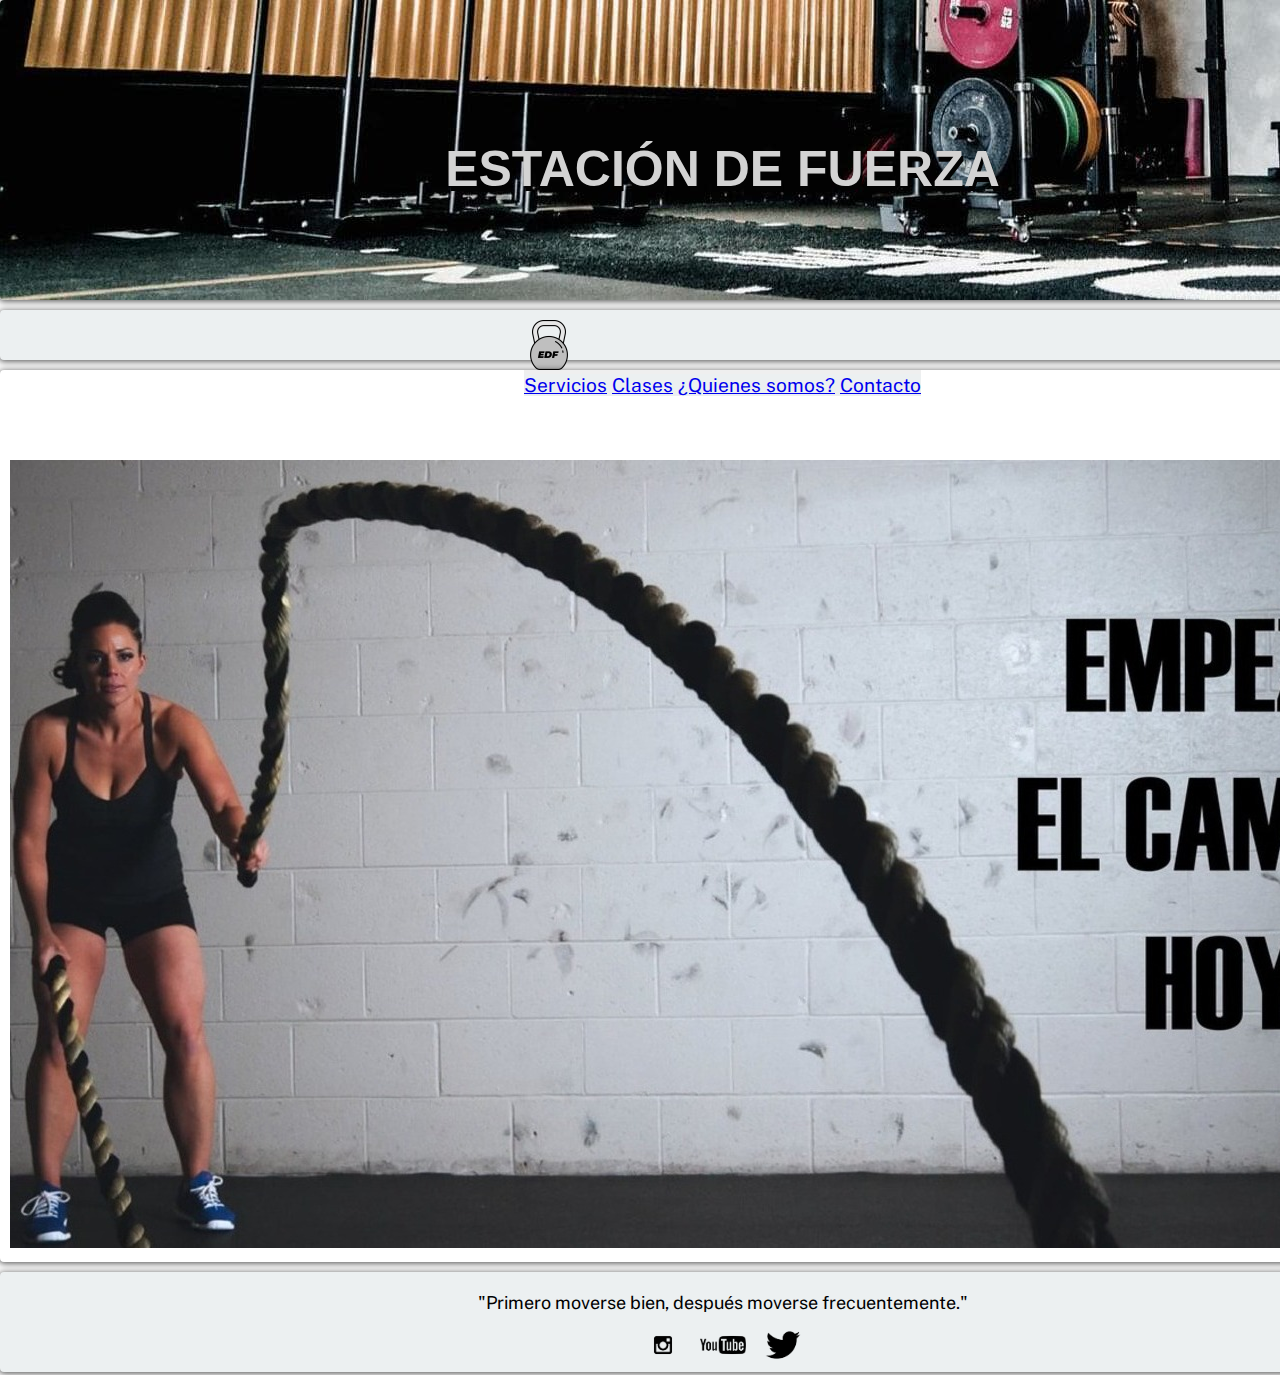
<file: index.html>
<!DOCTYPE html>
<html lang="en">
<head>
    <meta charset="UTF-8">
    <meta http-equiv="X-UA-Compatible" content="IE=edge">
    <meta name="viewport" content="width=device-width, initial-scale=1.0">
    <meta name="description" content="Gimnasio especializado en el entrenamiento de fuerza, planes personalizados. Ubicado en Tigre.">
    <meta name="keywords" content="entrenamientos, gimnasio, actividad fisica, salud">
    <link href="https://cdn.jsdelivr.net/npm/bootstrap@5.0.2/dist/css/bootstrap.min.css" rel="stylesheet" 
    integrity="sha384-EVSTQN3/azprG1Anm3QDgpJLIm9Nao0Yz1ztcQTwFspd3yD65VohhpuuCOmLASjC" crossorigin="anonymous">
    <link rel="stylesheet" href="./estilos/estilo.css">
    <title>Estación de fuerza</title>
</head>
<body class="grid-container">
    <header class="header">
        <H1 class="titulo">Estación de fuerza</H1>
    </header>
    <nav class="navbar navbar-expand-sm navbar-light nav-menu">
        <div class="container-fluid">
          <a class="navbar-brand" href="index.html"><img src="./img/kettlebell.png" alt=""></a>
          <button class="navbar-toggler" type="button" data-bs-toggle="collapse" data-bs-target="#navbarNavAltMarkup" aria-controls="navbarNavAltMarkup" aria-expanded="false" aria-label="Toggle navigation">
            <span class="navbar-toggler-icon"></span>
          </button>
          <div class="collapse navbar-collapse" id="navbarNavAltMarkup">
            <div class="navbar-nav">
              <a class="nav-link" href="./section/Servicios.html">Servicios</a>
              <a class="nav-link" href="./section/clases.html">Clases</a>
              <a class="nav-link" href="./section/quienes.html">¿Quienes somos?</a>
              <a class="nav-link" href="./section/contacto.html">Contacto</a>
            </div>
          </div>
        </div>
    </nav>
    
    <main class="main">
            <div class="ImgPortada">
              <img src="./img/portada1.jpg" class="portada img-fluid" alt="mujer realizando un ejercicio con sogas">
            </div>
    </main>
    <footer class="footer">
      <div class="frase-footer">
        <p>
            "Primero moverse bien, después moverse frecuentemente."
        </p>
      </div>
      <div class="redes">
        <img class="icon" src="./img/instagram.png" alt="icono de instagram color negro">
        <img class="icon" src="./img/youtubeicon.png" alt="icono de youtube color negro">
        <img class="icon" src="./img/twitter-icon.png" alt="icono de twitter color negro">
    </footer>
    <script src="https://cdn.jsdelivr.net/npm/bootstrap@5.0.2/dist/js/bootstrap.bundle.min.js"
     integrity="sha384-MrcW6ZMFYlzcLA8Nl+NtUVF0sA7MsXsP1UyJoMp4YLEuNSfAP+JcXn/tWtIaxVXM" crossorigin="anonymous"></script>
</body>
</html>
</file>
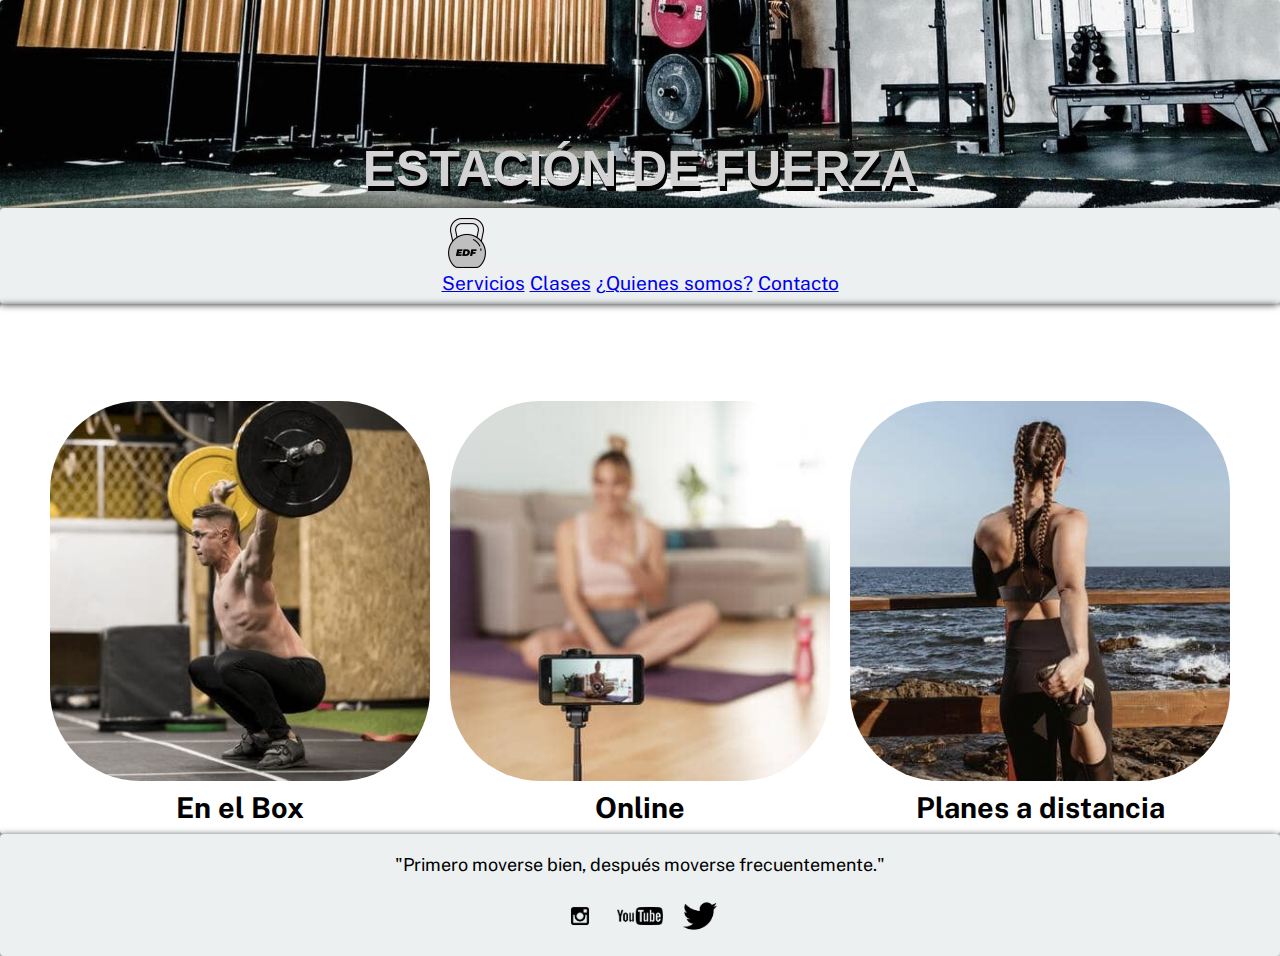
<file: section/clases.html>
<!DOCTYPE html>
<html lang="en">
<head>
    <meta charset="UTF-8">
    <meta http-equiv="X-UA-Compatible" content="IE=edge">
    <meta name="viewport" content="width=device-width, initial-scale=1.0">
    <meta name="description" content="Te proponemos clases presenciales, online o planes a distancia">
    <meta name="keywords" content="clases online, planes de entrenamiento, rutinas, ">
    <link href="https://cdn.jsdelivr.net/npm/bootstrap@5.0.2/dist/css/bootstrap.min.css" rel="stylesheet" 
    integrity="sha384-EVSTQN3/azprG1Anm3QDgpJLIm9Nao0Yz1ztcQTwFspd3yD65VohhpuuCOmLASjC" crossorigin="anonymous">
    <link rel="stylesheet" href="../estilos/estilo.css">
    <title>Clases</title>
</head>
<body class="grid-container-clases">
    <header class="header">
        <H1 class="titulo">Estación de fuerza</H1>
    </header>
    <nav class="navbar navbar-expand-sm navbar-light nav-menu">
        <div class="container-fluid">
          <a class="navbar-brand" href="../index.html"><img src="../img/kettlebell.png" alt=""></a>
          <button class="navbar-toggler" type="button" data-bs-toggle="collapse" data-bs-target="#navbarNavAltMarkup" aria-controls="navbarNavAltMarkup" aria-expanded="false" aria-label="Toggle navigation">
            <span class="navbar-toggler-icon"></span>
          </button>
          <div class="collapse navbar-collapse" id="navbarNavAltMarkup">
            <div class="navbar-nav">
              <a class="nav-link" href="./servicios.html">Servicios</a>
              <a class="nav-link" href="clases.html">Clases</a>
              <a class="nav-link" href="./quienes.html">¿Quienes somos?</a>
              <a class="nav-link" href="./contacto.html">Contacto</a>
            </div>
          </div>
        </div>
    </nav>

    <main class="main">
      <div class="contenido-clases">
        <div><img src="../img/clases1.jpg" class="img-fluid img-clases img1" alt="hombre realizando un overhead squat en un gimnasio"></div>
        <h2 class="h2">En el Box</h2>
        <div><img src="../img/clases3.jpg" class="img-fluid img-clases img2" alt="Mujer filmandose con un celular mientras entrena en su casa"></div>
        <h2 class="h3">Online</h2>
        <div><img src="../img/clases2.jpg" class="img-fluid img-clases img3" alt="Mujer de espaldas elongando cuadriceps, mirando el rio"></div>
        <h2 class="h4">Planes a distancia</h2>
      </div>
    </main>
    <footer class="footer">
      <div class="frase-footer">
        <p>
            "Primero moverse bien, después moverse frecuentemente."
        </p>
      </div>
      <div class="redes">
        <img class="icon" src="../img/instagram.png" alt="icono de instagram color negro">
        <img class="icon" src="../img/youtubeicon.png" alt="icono de youtube color negro">
        <img class="icon" src="../img/twitter-icon.png" alt="icono de twitter color negro">
      </div>
    </footer>
    <script src="https://cdn.jsdelivr.net/npm/bootstrap@5.0.2/dist/js/bootstrap.bundle.min.js"
     integrity="sha384-MrcW6ZMFYlzcLA8Nl+NtUVF0sA7MsXsP1UyJoMp4YLEuNSfAP+JcXn/tWtIaxVXM" crossorigin="anonymous"></script>
</body>
</html>
</file>
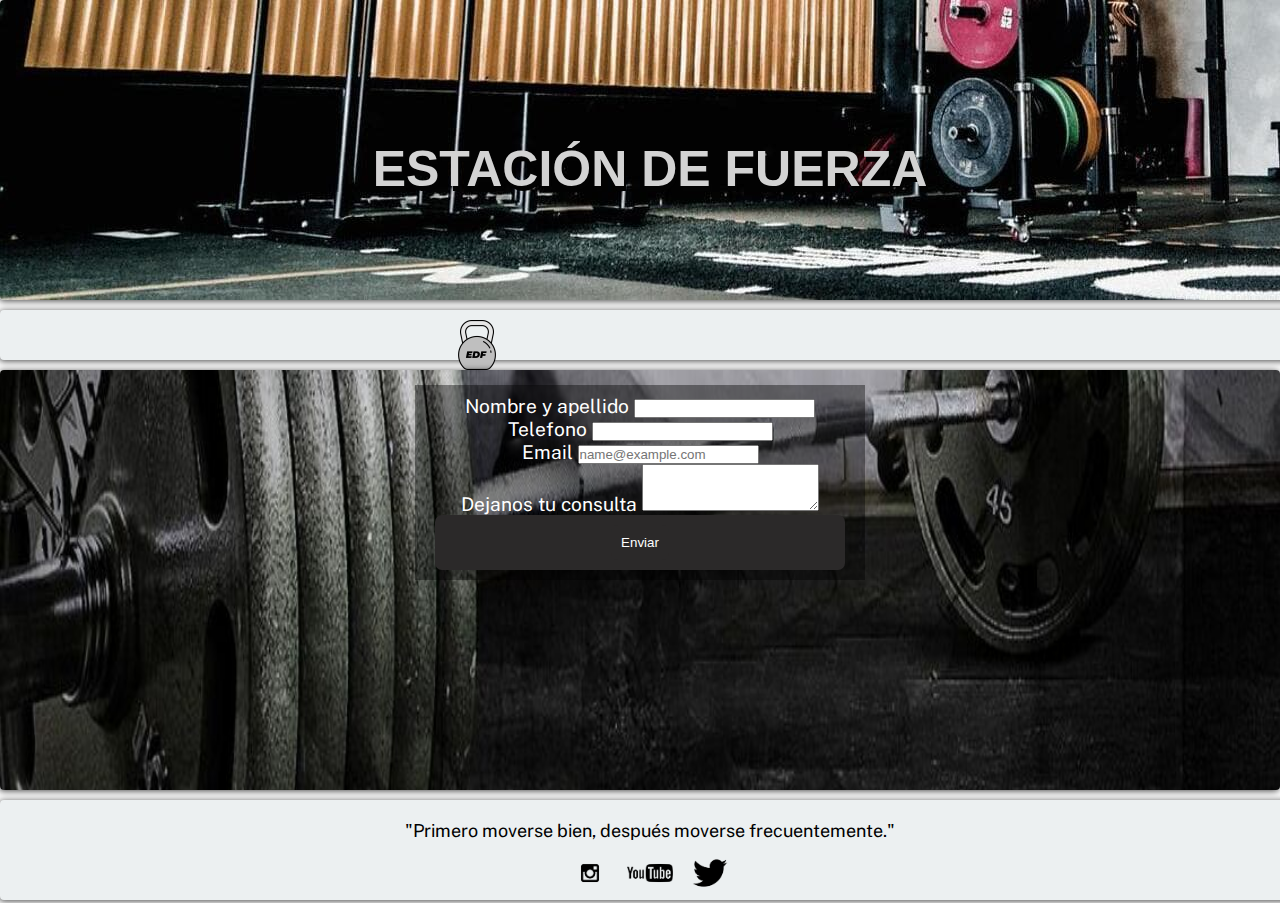
<file: section/contacto.html>
<!DOCTYPE html>
<html lang="en">
<head>
    <meta charset="UTF-8">
    <meta http-equiv="X-UA-Compatible" content="IE=edge">
    <meta name="viewport" content="width=device-width, initial-scale=1.0">
    <meta name="description" content="Contactate para entrenar con nosotros">
    <meta name="keywords" content="entrenamientos, pesas, levantamientos, técnica">
    <link href="https://cdn.jsdelivr.net/npm/bootstrap@5.0.2/dist/css/bootstrap.min.css" rel="stylesheet" 
    integrity="sha384-EVSTQN3/azprG1Anm3QDgpJLIm9Nao0Yz1ztcQTwFspd3yD65VohhpuuCOmLASjC" crossorigin="anonymous">
    <link rel="stylesheet" href="../estilos/estilo.css">
    <title>Contacto</title>
</head>
<body class="grid-container-form">
    <header class="header">
        <H1 class="titulo">Estación de fuerza</H1>
    </header>
    <nav class="navbar navbar-expand-sm navbar-light nav-menu">
        <div class="container-fluid">
          <a class="navbar-brand" href="../index.html"><img src="../img/kettlebell.png" alt=""></a>
          <button class="navbar-toggler" type="button" data-bs-toggle="collapse" data-bs-target="#navbarNavAltMarkup" aria-controls="navbarNavAltMarkup" aria-expanded="false" aria-label="Toggle navigation">
            <span class="navbar-toggler-icon"></span>
          </button>
          <div class="collapse navbar-collapse" id="navbarNavAltMarkup">
            <div class="navbar-nav">
              <a class="nav-link" href="./Servicios.html">Servicios</a>
              <a class="nav-link" href="./clases.html">Clases</a>
              <a class="nav-link" href="./quienes.html">¿Quienes somos?</a>
              <a class="nav-link" href="contacto.html">Contacto</a>
            </div>
          </div>
        </div>
    </nav>
  
    <main class="main-form">
      <form>
        <div class="mb-3">
          <label for="exampleFormControlInput1" class="form-label">Nombre y apellido</label>
          <input type="email" class="form-control" id="exampleFormControlInput1" placeholder="">
        </div>
        <div class="mb-3">
          <label for="exampleFormControlInput1" class="form-label">Telefono</label>
          <input type="email" class="form-control" id="exampleFormControlInput1" placeholder="">
        </div>
        <div class="mb-3">
          <label for="exampleFormControlInput1" class="form-label">Email</label>
          <input type="email" class="form-control" id="exampleFormControlInput1" placeholder="name@example.com">
        </div>
        <div class="mb-3">
          <label for="exampleFormControlTextarea1" class="form-label">Dejanos tu consulta</label>
          <textarea class="form-control" id="exampleFormControlTextarea1" rows="3"></textarea>
        </div>
        <div class="mb-3 button">
          <input type="button" value="Enviar" class="button">
        </div>

      </form>
      
     
    </main>
    <footer class="footer">
      <div class="frase-footer">
        <p>
            "Primero moverse bien, después moverse frecuentemente."
        </p>
      </div>
      <div class="redes">
        <img class="icon" src="../img/instagram.png" alt="icono de instagram color negro">
        <img class="icon" src="../img/youtubeicon.png" alt="icono de youtube color negro">
        <img class="icon" src="../img/twitter-icon.png" alt="icono de twitter color negro">
      </div>
    </footer>
    <script src="https://cdn.jsdelivr.net/npm/bootstrap@5.0.2/dist/js/bootstrap.bundle.min.js"
     integrity="sha384-MrcW6ZMFYlzcLA8Nl+NtUVF0sA7MsXsP1UyJoMp4YLEuNSfAP+JcXn/tWtIaxVXM" crossorigin="anonymous"></script>
</body>
</html>
</file>
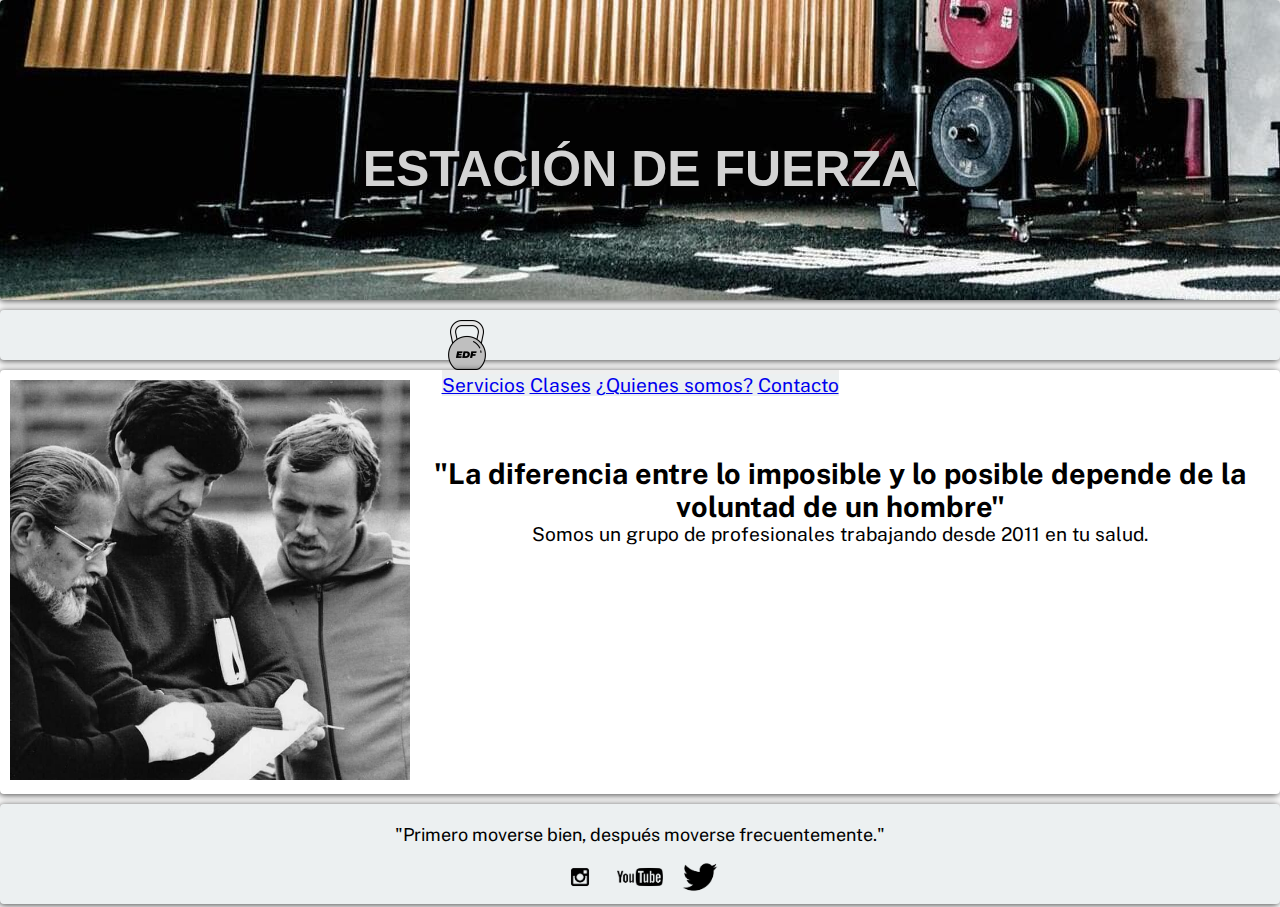
<file: section/quienes.html>
<!DOCTYPE html>
<html lang="en">
<head>
    <meta charset="UTF-8">
    <meta http-equiv="X-UA-Compatible" content="IE=edge">
    <meta name="viewport" content="width=device-width, initial-scale=1.0">
    <meta name="description" content="Somos profesionales actualizados en entrenamiento">
    <meta name="keywords" content="ejercicio, profesores, educación física, deporte">
    <link href="https://cdn.jsdelivr.net/npm/bootstrap@5.0.2/dist/css/bootstrap.min.css" rel="stylesheet" 
    integrity="sha384-EVSTQN3/azprG1Anm3QDgpJLIm9Nao0Yz1ztcQTwFspd3yD65VohhpuuCOmLASjC" crossorigin="anonymous">
    <link rel="stylesheet" href="../estilos/estilo.css">
    <title>Nosotros</title>
</head>
<body class="grid-container-quienes">
    <header class="header">
        <H1 class="titulo">Estación de fuerza</H1>
    </header>
    <nav class="navbar navbar-expand-sm navbar-light nav-menu">
        <div class="container-fluid">
          <a class="navbar-brand" href="../index.html"><img src="../img/kettlebell.png" alt=""></a>
          <button class="navbar-toggler" type="button" data-bs-toggle="collapse" data-bs-target="#navbarNavAltMarkup" aria-controls="navbarNavAltMarkup" aria-expanded="false" aria-label="Toggle navigation">
            <span class="navbar-toggler-icon"></span>
          </button>
          <div class="collapse navbar-collapse" id="navbarNavAltMarkup">
            <div class="navbar-nav">
              <a class="nav-link" href="Servicios.html">Servicios</a>
              <a class="nav-link" href="./clases.html">Clases</a>
              <a class="nav-link" href="./quienes.html">¿Quienes somos?</a>
              <a class="nav-link" href="./contacto.html">Contacto</a>
            </div>
          </div>
        </div>
    </nav>

    <main class="main">
      <div class="contenido-quienes">
        <div><img src="../img/yuri.jpg" class="img-fluid img-quienes" alt="...">
        </div>
        <div class="textoQuienes">
          <h2>"La diferencia entre lo imposible y lo posible depende de la voluntad de un hombre"
          </h2>
          <p class="parrafoQuienes">
            Somos un grupo de profesionales trabajando desde 2011 en tu salud.
          </p>
        </div>
    </main>
    <footer class="footer">
      <div class="frase-footer">
        <p>
            "Primero moverse bien, después moverse frecuentemente."
        </p>
      </div>
      <div class="redes">
        <img class="icon" src="../img/instagram.png" alt="icono de instagram color negro">
        <img class="icon" src="../img/youtubeicon.png" alt="icono de youtube color negro">
        <img class="icon" src="../img/twitter-icon.png" alt="icono de twitter color negro">
      </div>
    </footer>
    <script src="https://cdn.jsdelivr.net/npm/bootstrap@5.0.2/dist/js/bootstrap.bundle.min.js"
     integrity="sha384-MrcW6ZMFYlzcLA8Nl+NtUVF0sA7MsXsP1UyJoMp4YLEuNSfAP+JcXn/tWtIaxVXM" crossorigin="anonymous"></script>
</body>
</html>
</file>
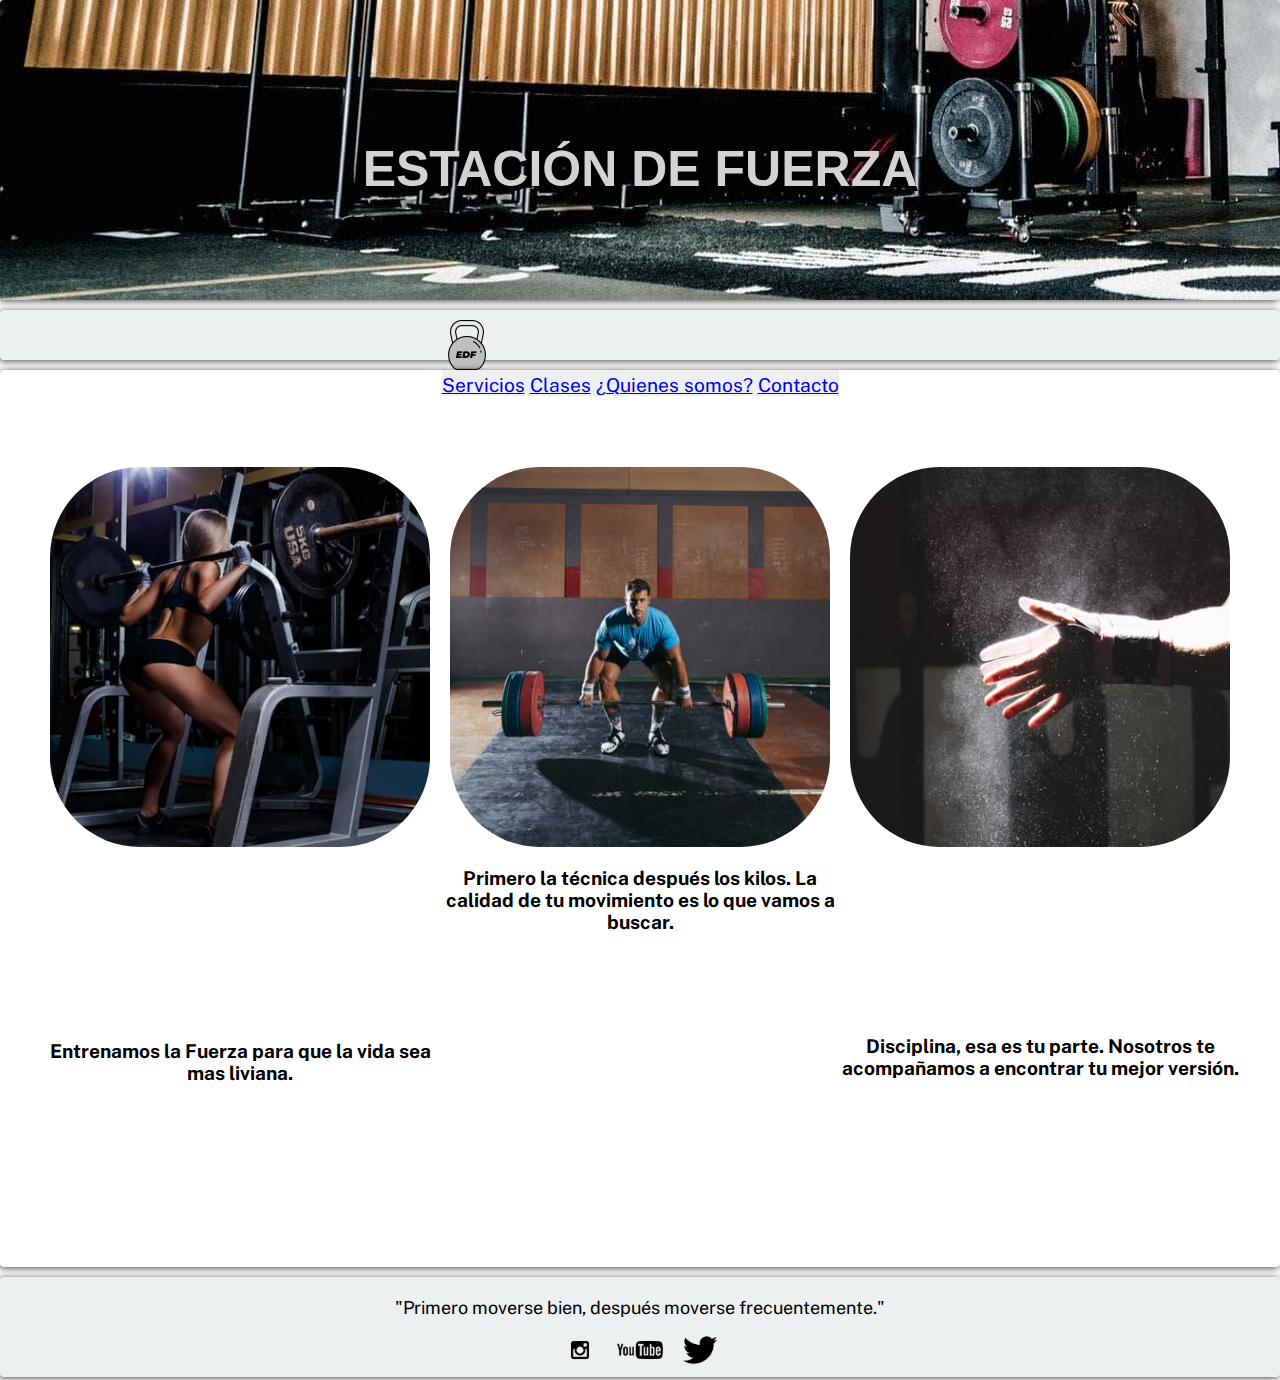
<file: section/Servicios.html>
<!DOCTYPE html>
<html lang="en">
<head>
    <meta charset="UTF-8">
    <meta http-equiv="X-UA-Compatible" content="IE=edge">
    <meta name="viewport" content="width=device-width, initial-scale=1.0">
    <meta name="description" content="Te brindamos entrenamientos 100% personalizados.">
    <meta name="keywords" content="clases personalizadas, fuerza, hipertrofia, estetica">
    <link href="https://cdn.jsdelivr.net/npm/bootstrap@5.0.2/dist/css/bootstrap.min.css" rel="stylesheet" 
    integrity="sha384-EVSTQN3/azprG1Anm3QDgpJLIm9Nao0Yz1ztcQTwFspd3yD65VohhpuuCOmLASjC" crossorigin="anonymous">
    <link rel="stylesheet" href="../estilos/estilo.css">
    <title>Servicios</title>
</head>
<body class="grid-container-serv">
    <header class="header">
        <H1 class="titulo">Estación de fuerza</H1>
    </header>
    <nav class="navbar navbar-expand-sm navbar-light nav-menu">
        <div class="container-fluid">
          <a class="navbar-brand" href="../index.html"><img src="../img/kettlebell.png" alt=""></a>
          <button class="navbar-toggler" type="button" data-bs-toggle="collapse" data-bs-target="#navbarNavAltMarkup" aria-controls="navbarNavAltMarkup" aria-expanded="false" aria-label="Toggle navigation">
            <span class="navbar-toggler-icon"></span>
          </button>
          <div class="collapse navbar-collapse" id="navbarNavAltMarkup">
            <div class="navbar-nav">
              <a class="nav-link" href="Servicios.html">Servicios</a>
              <a class="nav-link" href="./clases.html">Clases</a>
              <a class="nav-link" href="./quienes.html">¿Quienes somos?</a>
              <a class="nav-link" href="./contacto.html">Contacto</a>
            </div>
          </div>
        </div>
    </nav>

    <main class="main">
      <div class="contenido-servicios">
        <div><img src="../img/squat.jpg" class="img-fluid img-serv imgServ1" alt="mujer realizando un backsquat en el gimnasio"></div>
        <p class="p1">Entrenamos la Fuerza para que la vida sea mas liviana.
        </p>
        <div><img src="../img/salida.jpg" class="img-fluid img-serv imgServ2" alt="hombre en posición de salida de un snatch"></div>
        <p class="p2">Primero la técnica después los kilos. La calidad de tu movimiento es lo que vamos a buscar.
        </p>
        <div><img src="../img/magnesium.jpg" class="img-fluid img-serv imgServ3" alt="imagen de manos poniendose magnesio con fondo negro"></div>
        <p class="p3"> Disciplina, esa es tu parte. 
          Nosotros te acompañamos a encontrar tu mejor versión. </p>
      </div>
    </main>
    <footer class="footer">
      <div class="frase-footer">
        <p>
            "Primero moverse bien, después moverse frecuentemente."
        </p>
      </div>
      <div class="redes">
        <img class="icon" src="../img/instagram.png" alt="icono de instagram color negro">
        <img class="icon" src="../img/youtubeicon.png" alt="icono de youtube color negro">
        <img class="icon" src="../img/twitter-icon.png" alt="icono de twitter color negro">
      </div>
    </footer>
    <script src="https://cdn.jsdelivr.net/npm/bootstrap@5.0.2/dist/js/bootstrap.bundle.min.js"
     integrity="sha384-MrcW6ZMFYlzcLA8Nl+NtUVF0sA7MsXsP1UyJoMp4YLEuNSfAP+JcXn/tWtIaxVXM" crossorigin="anonymous"></script>
</body>
</html>
</file>
<file: estilos/estilo.css>
@import url("https://fonts.googleapis.com/css2?family=Public+Sans&display=swap");
* {
  box-sizing: border-box;
  margin: 0;
  padding: 0;
}

html {
  height: 100%;
}

body {
  font-family: "Public Sans", sans-serif;
  font-size: 1.2rem;
  min-height: 100%;
}

.grid-container > * {
  box-shadow: -1px 1px 7px 0px rgba(0, 0, 0, 0.75);
  border-radius: 4px;
  padding: 10px;
  text-align: center;
}

.grid-container-serv > * {
  box-shadow: -1px 1px 7px 0px rgba(0, 0, 0, 0.75);
  border-radius: 4px;
  padding: 10px;
  text-align: center;
}

.grid-container-clases > * {
  box-shadow: -1px 1px 7px 0px rgba(0, 0, 0, 0.75);
  border-radius: 4px;
  padding: 10px;
  text-align: center;
}

.grid-container-form > * {
  box-shadow: -1px 1px 7px 0px rgba(0, 0, 0, 0.75);
  border-radius: 4px;
  padding: 10px;
  text-align: center;
}

.grid-container-quienes > * {
  box-shadow: -1px 1px 7px 0px rgba(0, 0, 0, 0.75);
  border-radius: 4px;
  padding: 10px;
  text-align: center;
}

.header {
  grid-area: header;
  background-image: url(../img/gym-g436515767_1920.jpg);
  background-repeat: no-repeat;
  background-size: cover;
  margin: 0;
  justify-content: center;
}

.titulo {
  color: lightgrey;
  font-family: Arial, Helvetica, sans-serif;
  text-align: center;
  font-size: 30px;
  text-transform: uppercase;
  font-weight: 800;
  text-shadow: 2px 5px rgb(3, 3, 3);
  display: flex;
  justify-content: center;
}

.navbar {
  grid-area: navbar;
  background-color: #ecf0f1;
  display: flex;
  justify-content: center;
}

.sidebar {
  grid-area: sidebar;
  background-color: whitesmoke;
}

.main {
  grid-area: main;
  width: 100%;
}

.footer {
  grid-area: footer;
  background-color: #ecf0f1;
  display: flex;
  flex-direction: column;
  align-items: center;
  justify-items: center;
}

.container-fluid {
  color: #8395a7;
  display: grid;
}

.navbar-brand {
  display: flex;
  justify-content: start;
  height: 40px;
}

.collapse {
  background-color: #ecf0f1;
}




.frase-footer {
  display: flex;
  justify-content: center;
  text-align: center;
  font-size: small;
  height: 20px;
}

.redes {
  display: flex;
  justify-content: space-between;
  padding-top: 2px;
}

.icon {
  width: 20px;
  height: auto;
  padding: 5px 3px none 3px;
}

.grid-container {
  display: grid;
  gap: 10px;
  grid-template: "header" 80px "navbar" 50px "main" auto  "footer" 50px;
}

.portada{
  padding-top: 80px;
}
/*servicios*/
.contenido-servicios {
  display: flex;
  flex-direction: column;
  flex-wrap: wrap;
  align-items: center;
  padding-top: 4em;
}

.img-serv {
  padding: 2px 2px 2px 2px;
  opacity: 1;
  transition: opacity 1s ease 0s;
  width: 200px;
  height: 200px;
  padding: 10;
  box-sizing: border-box;
  border-radius: 100px;
}

.img-serv:hover {
  opacity: 0.6;
}

.contenido-clases {
  display: flex;
  flex-direction: column;
  flex-wrap: wrap;
  align-items: center;
  padding-top: 4em;
}

.img-clases {
  padding: 2px 2px 2px 2px;
  opacity: 1;
  transition: opacity 1s ease 0s;
  width: 200px;
  height: 200px;
  padding: 10;
  box-sizing: border-box;
  border-radius: 100px;
}

.img-clases:hover {
  opacity: 0.6;
}

.grid-container-form {
  display: grid;
  gap: 10px;
  grid-template: "header" 80px "navbar" 50px "main" auto "footer" 50px;
}

/*formulario*/
.main-form {
  background-image: url(../img/imgportada.jpg);
  background-repeat: no-repeat;
  background-size: 100vw 100vh;
  background-attachment: fixed;
  margin: 0;
  width: 100vw;
}

form {
  width: 60%;
  margin: auto;
  background: rgba(0, 0, 0, 0.4);
  border-radius: 7;
  padding: 10px 20px;
  box-sizing: border-box;
  margin-top: 5px;
}

.mb-3 {
  color: white;
}

.button {
  display: flex;
  justify-content: center;
  padding: 10px;
  background-color: rgb(43, 41, 41);
  color: white;
  border: none;
  border-radius: 7px;
}

.button :hover {
  cursor: pointer;
}

.grid-container-quienes {
  display: grid;
  gap: 10px;
  grid-template: "header" 80px "navbar" 50px "main" auto "footer" 50px;
}

.contenido-quienes {
  justify-content: center;
  flex-basis: auto;
}


@media (min-width: 600px) {
  .grid-container {
    grid-template: "header  header" 100px "navbar  navbar" 50px "main main" auto "footer  footer" 100px/200px auto;
  }
  .grid-container-serv {
    display: grid;
    gap: 10px;
    grid-template: "header header header" 100px "navbar  navbar navbar" 50px "main  main main" auto "footer footer footer" 100px;
  }
  .contenido-servicios {
    display: flex;
    flex-direction: row;
    justify-content: space-between;
  }
  .img-serv {
    height: 200px;
    width: 200px;
  }
  .frase-footer {
    font-size: large;
    height: 30px;
    padding-top: 10px;
  }
  .redes {
    display: flex;
    flex-direction: row;
    justify-content: space-between;
    padding-top: 2px;
  }
  .icon {
    width: 30px;
    height: auto;
    padding: 5px 3px none 3px;
  }
  /*formulario*/
  .grid-container-form {
    display: grid;
    gap: 10px;
    grid-template: "header header header" 100px "navbar  navbar navbar" 50px "main  main main" auto "footer footer footer" 100px;
  }
  form {
    width: 450px;
    margin: auto;
    background: rgba(0, 0, 0, 0.4);
    border-radius: 7;
    padding: 10px 20px;
    box-sizing: border-box;
    margin-top: 5px;
  }
  .grid-container-clases {
    grid-template: "header  header header" 100px "navbar  navbar navbar " 50px "main     main  main" auto "footer  footer footer" 100px;
  }
  .grid-container-quienes {
    grid-template: "header  header header" 100px "navbar  navbar navbar " 50px "main     main  main" "footer  footer footer" 100px/200px auto 200px;
  }
  .img-quienes {
    height: 200px;
    width: 200px;
  }
  .contenido-quienes {
    display: flex;
    justify-content: space-between;
  }
}
@media (min-width: 900px) {
  .titulo {
    font-size: 50px;
    padding-top: 130px;
  }
  .grid-container {
    grid-template: "header  header header" 300px "navbar  navbar navbar " 50px "main     main  main" auto "footer  footer footer" 100px/200px auto 200px;
  }
  .grid-container-serv {
    grid-template: "header  header header" 300px "navbar  navbar navbar " 50px "main     main  main" auto "footer  footer footer" 100px/200px auto 200px;
  }
  .navbar-brand {
    height: 50px;
  }
  .navbar {
    background-color: #ecf0f1;
  }
  .collapse {
    background-color: #ecf0f1;
  }

  .contenido-servicios {
    display: grid;
    grid-template-columns: 3fr;
    grid-template-areas: "imgServ1 imgServ2  imgServ3" "p1 p2 p3";
  }
  .imgServ1 {
    grid-area: imgServ1;
    display: flex;
    justify-content: space-between;
    padding: 10px 10px 10px 10px;
  }
  .imgServ2 {
    grid-area: imgServ2;
    display: flex;
    padding: 10px 10px 10px 10px;
  }
  .imgServ3 {
    grid-area: imgServ3;
    display: flex;
    padding: 10px 10px 10px 10px;
  }
  .p1 {
    grid-area: p1;
    display: flex;
    justify-content: center;
    flex-direction: column;
    padding-top: 10px;
    text-align: center;
    width: 400px;
    height: 400px;
    font-weight: bold;
  }
  .p2 {
    grid-area: p2;
    padding-top: 10px;
    text-align: center;
    width: 400px;
    height: 400px;
    font-weight: bold;
  }
  .p3 {
    grid-area: p3;
    display: flex;
    justify-content: center;
    flex-direction: column;
    text-align: center;
    width: 400px;
    height: 400px;
    font-weight: bold;
  }
  .img-serv {
    height: 400px;
    width: 400px;
  }
  .frase-footer {
    font-size: large;
    height: 40px;
    padding-top: 10px;
  }
  .redes {
    display: flex;
    flex-direction: row;
    justify-content: space-between;
    padding-top: 2px;
  }
  .icon {
    width: 60px;
    height: auto;
    padding: 5px 3px none 3px;
  }
  .grid-container-form {
    display: grid;
    gap: 10px;
    grid-template: "header header header" 300px "navbar  navbar navbar" 50px "main  main main" auto "footer footer footer" 100px;
  }
  form {
    width: 450px;
    margin: auto;
    background: rgba(0, 0, 0, 0.4);
    border-radius: 7;
    padding: 10px 20px;
    box-sizing: border-box;
    margin-top: 5px;
  }
  .img-clases {
    height: 400px;
    width: 400px;
    padding: 5px 5px 5px 5px;
  }
  .grid-container-clases {
    grid-template: "header  header header" 300px "navbar  navbar navbar " 50px "main     main  main" auto "footer  footer footer" 100px 200px auto 200px;
  }
  main {
    display: flex;
    justify-content: center;
  }
  .contenido-clases {
    display: grid;
    grid-template-columns: 3fr;
    grid-template-areas: "img1 img2  img3" "h2   h3    h4";
  }
  .img1 {
    grid-area: img1;
    display: flex;
    padding: 10px 10px 10px 10px;
    width: 400px;
  }
  .img2 {
    grid-area: img2;
    display: flex;
    padding: 10px 10px 10px 10px;
    width: 400px;
  }
  .img3 {
    grid-area: img3;
    display: flex;
    padding: 10px 10px 10px 10px;
    width: 400px;
  }
  .h2 {
    grid-area: h2;
  }
  .h3 {
    grid-area: h3;
  }
  .h4 {
    grid-area: h4;
  }
  .grid-container-quienes {
    grid-template: "header  header header" 300px "navbar  navbar navbar " 50px "main     main  main" auto "footer  footer footer" 100px/200px auto 200px;
  }
  .contenido-quienes {
    display: flex;
    justify-content: center;
    flex-basis: auto;
  }
  .img-quienes {
    height: 400px;
    width: 400px;
  }
  .textoQuienes{
    padding-top: 4em;
  }
  

}/*# sourceMappingURL=estilo.css.map */
</file>
